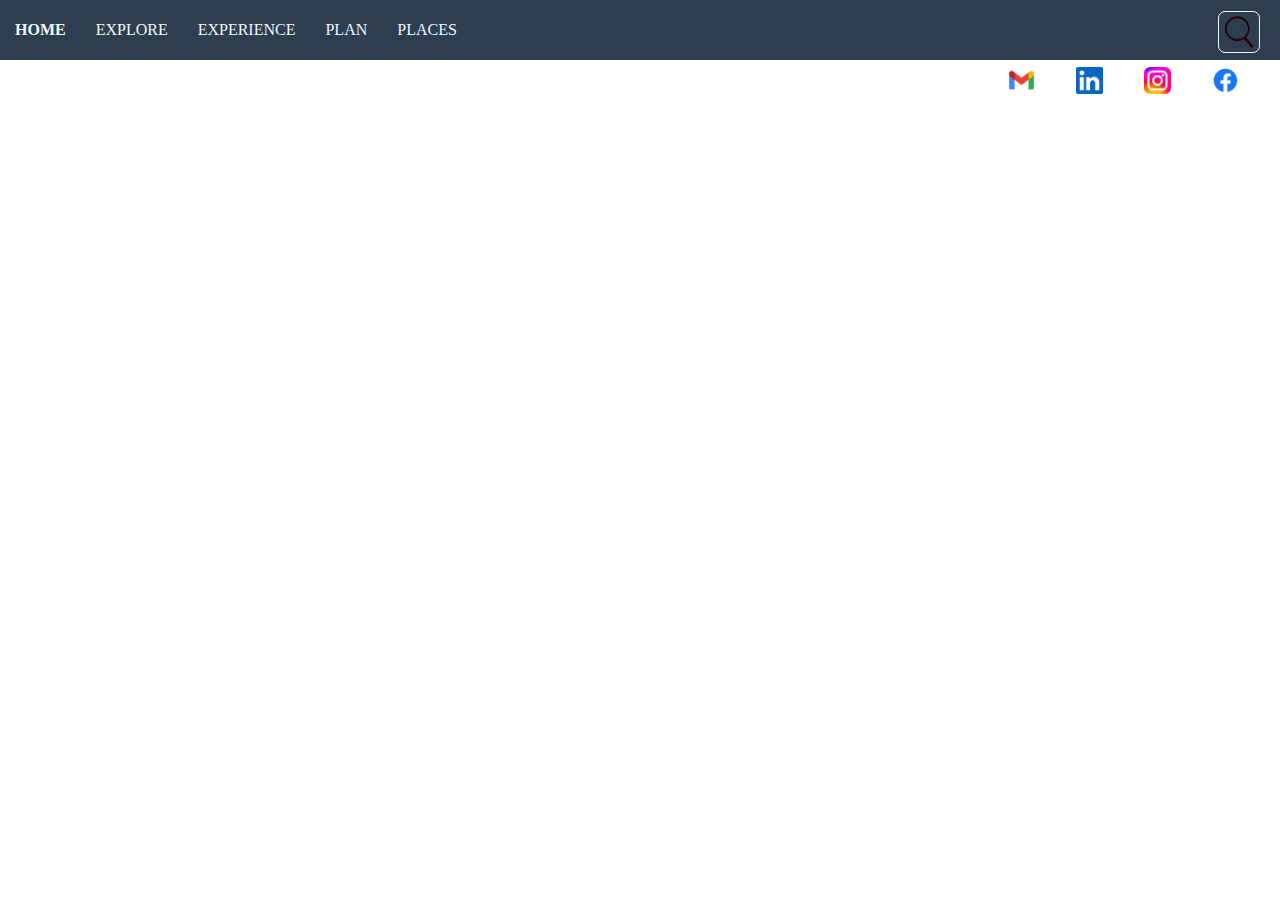
<file: greatHistory.html>
<!DOCTYPE html>
<html lang="en">
<head>
    <meta charset="UTF-8">
    <meta http-equiv="X-UA-Compatible" content="IE=edge">
    <meta name="viewport" content="width=device-width, initial-scale=1.0">
    <title>Great history of Bihar</title>
    <link rel="stylesheet" href="CSS/style.css">
</head>
<body>
    <header>
        <nav class="navbar">
            <ul class="nav-list">
                <li><a href="#home">HOME</a></li>
                <li><a href="#explore">EXPLORE</a></li>
                <li><a href="#experience">EXPERIENCE</a></li>
                <li><a href="#plan">PLAN</a></li>
                <li><a href="#places">PLACES</a></li>

            </ul>
        </nav>
        <img src="IMG/s1.png" alt="" class="searchImg">
    </header>
    <main>
        <div class="contact">
            <img src="IMG/f1.png" alt="" class="img1">
            <img src="IMG/i1.png" alt="" class="img1">
            <img src="IMG/ln1.png" alt="" class="img1">
            <img src="IMG/g1.png" alt="" class="img1">
        </div>
    </main>
</body>
</html>
</file>
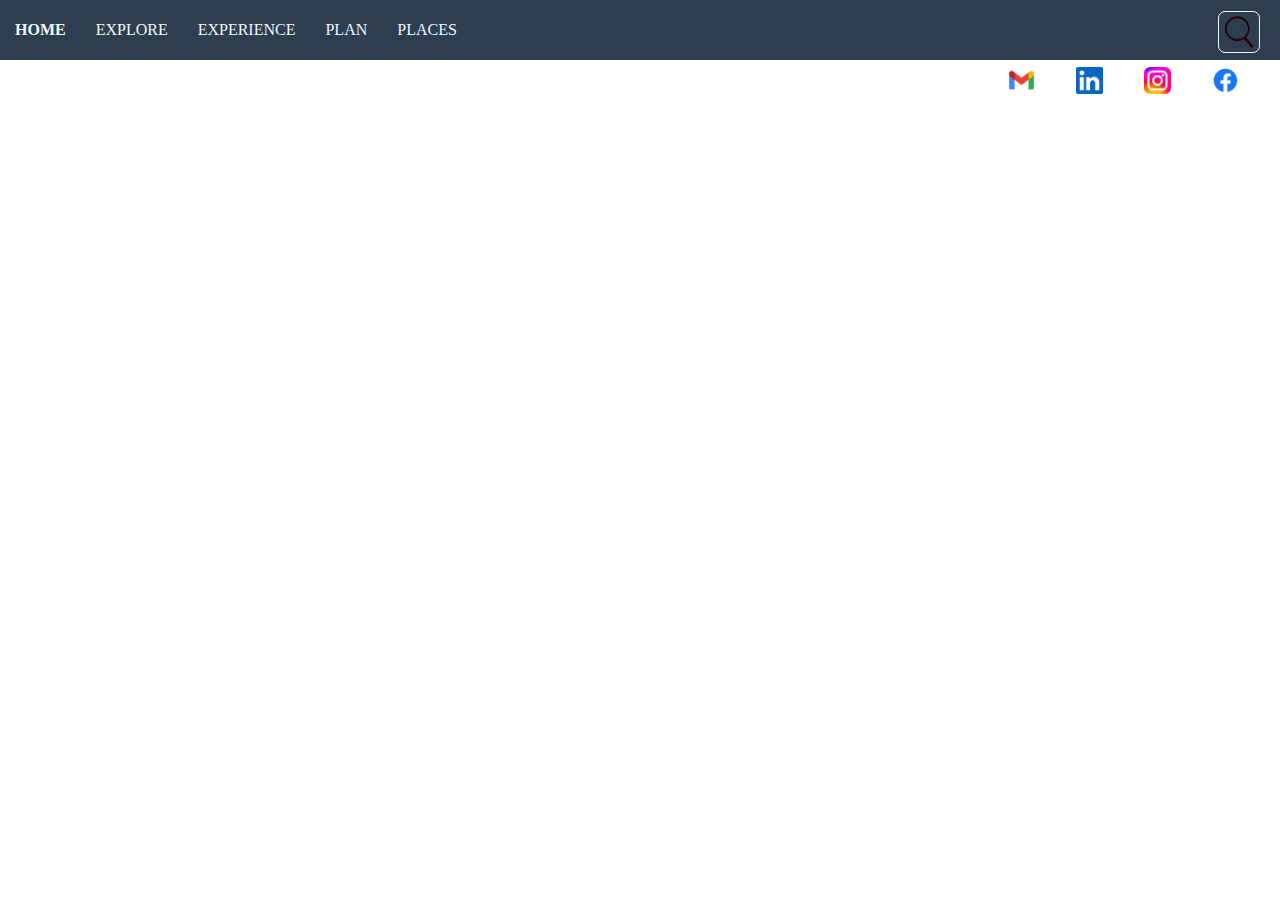
<file: nature.html>
<!DOCTYPE html>
<html lang="en">
<head>
    <meta charset="UTF-8">
    <meta http-equiv="X-UA-Compatible" content="IE=edge">
    <meta name="viewport" content="width=device-width, initial-scale=1.0">
    <title>Nature of Bihar</title>
    <link rel="stylesheet" href="CSS/style.css">
</head>
<body>
    <header>
        <nav class="navbar">
            <ul class="nav-list">
                <li><a href="#home">HOME</a></li>
                <li><a href="#explore">EXPLORE</a></li>
                <li><a href="#experience">EXPERIENCE</a></li>
                <li><a href="#plan">PLAN</a></li>
                <li><a href="#places">PLACES</a></li>

            </ul>
        </nav>
        <img src="IMG/s1.png" alt="" class="searchImg">
    </header>
    <main>
        <div class="contact">
            <img src="IMG/f1.png" alt="" class="img1">
            <img src="IMG/i1.png" alt="" class="img1">
            <img src="IMG/ln1.png" alt="" class="img1">
            <img src="IMG/g1.png" alt="" class="img1">
        </div>
    </main>
</body>
</html>
</file>
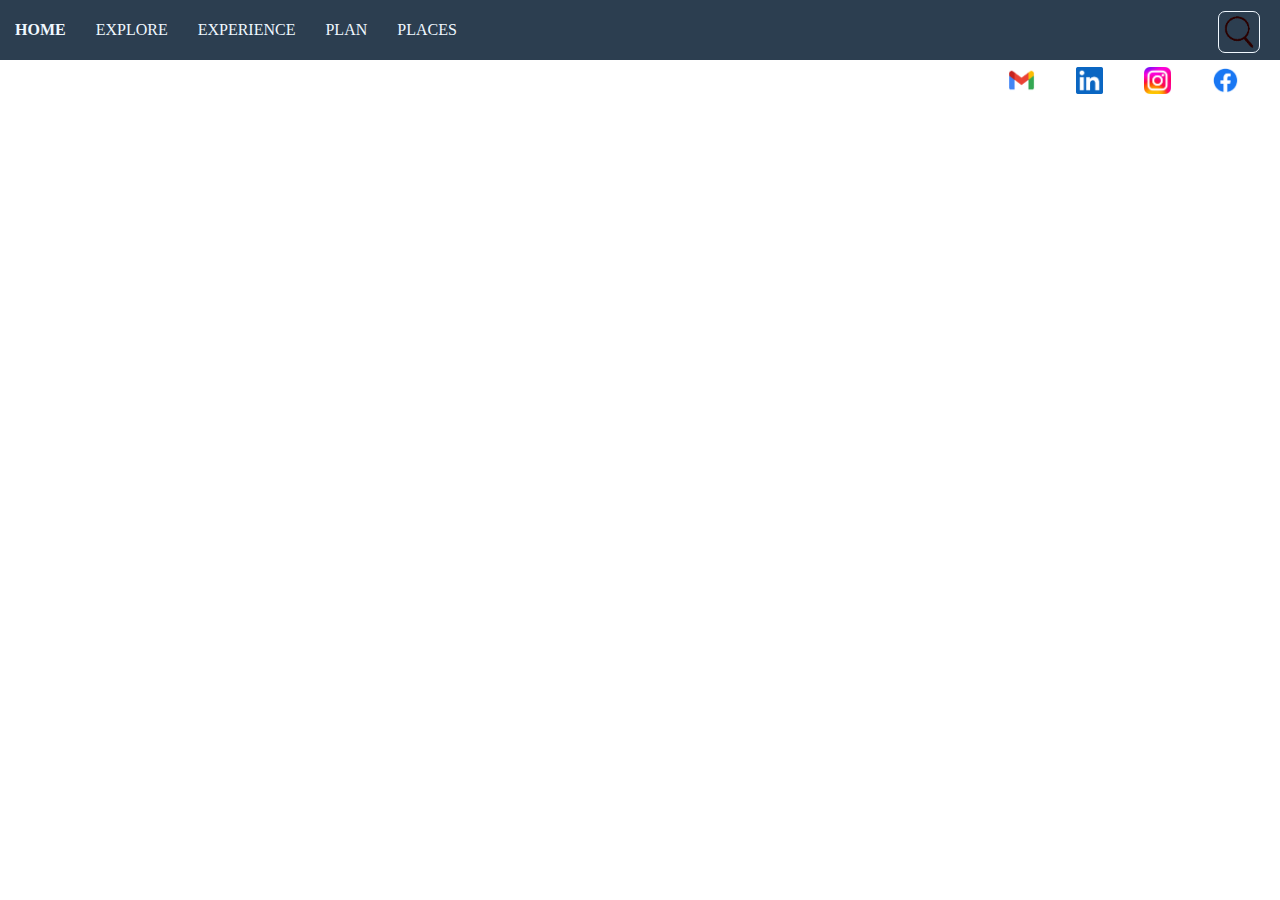
<file: priciousHistory.html>
<!DOCTYPE html>
<html lang="en">
<head>
    <meta charset="UTF-8">
    <meta http-equiv="X-UA-Compatible" content="IE=edge">
    <meta name="viewport" content="width=device-width, initial-scale=1.0">
    <title>Past of Bihar</title>
    <link rel="stylesheet" href="CSS/style.css">
</head>
<body>
    <header>
        <nav class="navbar">
            <ul class="nav-list">
                <li><a href="#home">HOME</a></li>
                <li><a href="#explore">EXPLORE</a></li>
                <li><a href="#experience">EXPERIENCE</a></li>
                <li><a href="#plan">PLAN</a></li>
                <li><a href="#places">PLACES</a></li>

            </ul>
        </nav>
        <img src="IMG/s1.png" alt="" class="searchImg">
    </header>
    <main>
        <div class="contact">
            <img src="IMG/f1.png" alt="" class="img1">
            <img src="IMG/i1.png" alt="" class="img1">
            <img src="IMG/ln1.png" alt="" class="img1">
            <img src="IMG/g1.png" alt="" class="img1">
        </div>
    </main>
</body>
</html>
</file>
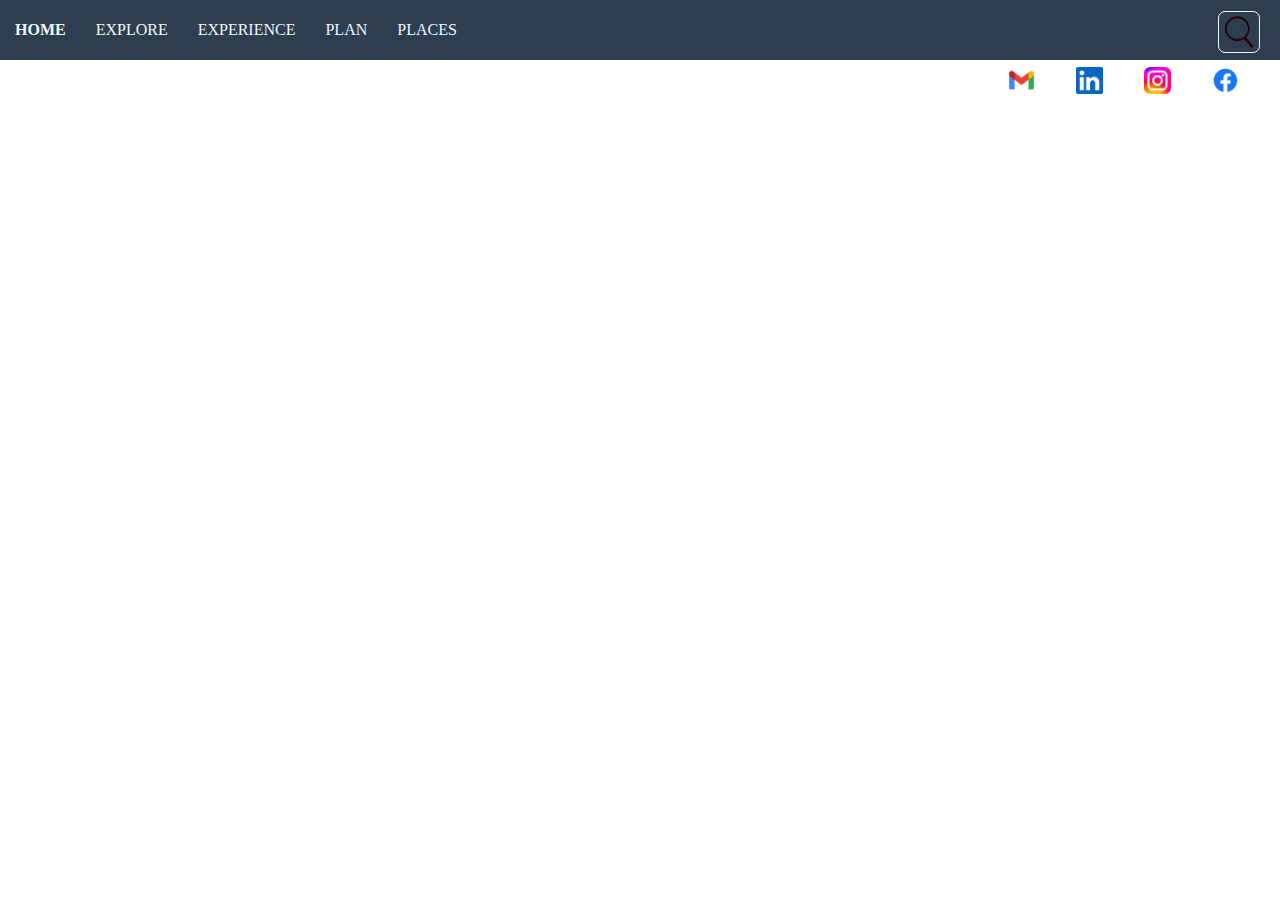
<file: temples.html>
<!DOCTYPE html>
<html lang="en">
<head>
    <meta charset="UTF-8">
    <meta http-equiv="X-UA-Compatible" content="IE=edge">
    <meta name="viewport" content="width=device-width, initial-scale=1.0">
    <title>God grace of Bihar</title>
    <link rel="stylesheet" href="CSS/style.css">
</head>
<body>
    <header>
        <nav class="navbar">
            <ul class="nav-list">
                <li><a href="#home">HOME</a></li>
                <li><a href="#explore">EXPLORE</a></li>
                <li><a href="#experience">EXPERIENCE</a></li>
                <li><a href="#plan">PLAN</a></li>
                <li><a href="#places">PLACES</a></li>

            </ul>
        </nav>
        <img src="IMG/s1.png" alt="" class="searchImg">
    </header>
    <main>
        <div class="contact">
            <img src="IMG/f1.png" alt="" class="img1">
            <img src="IMG/i1.png" alt="" class="img1">
            <img src="IMG/ln1.png" alt="" class="img1">
            <img src="IMG/g1.png" alt="" class="img1">
        </div>
    </main>
</body>
</html>
</file>
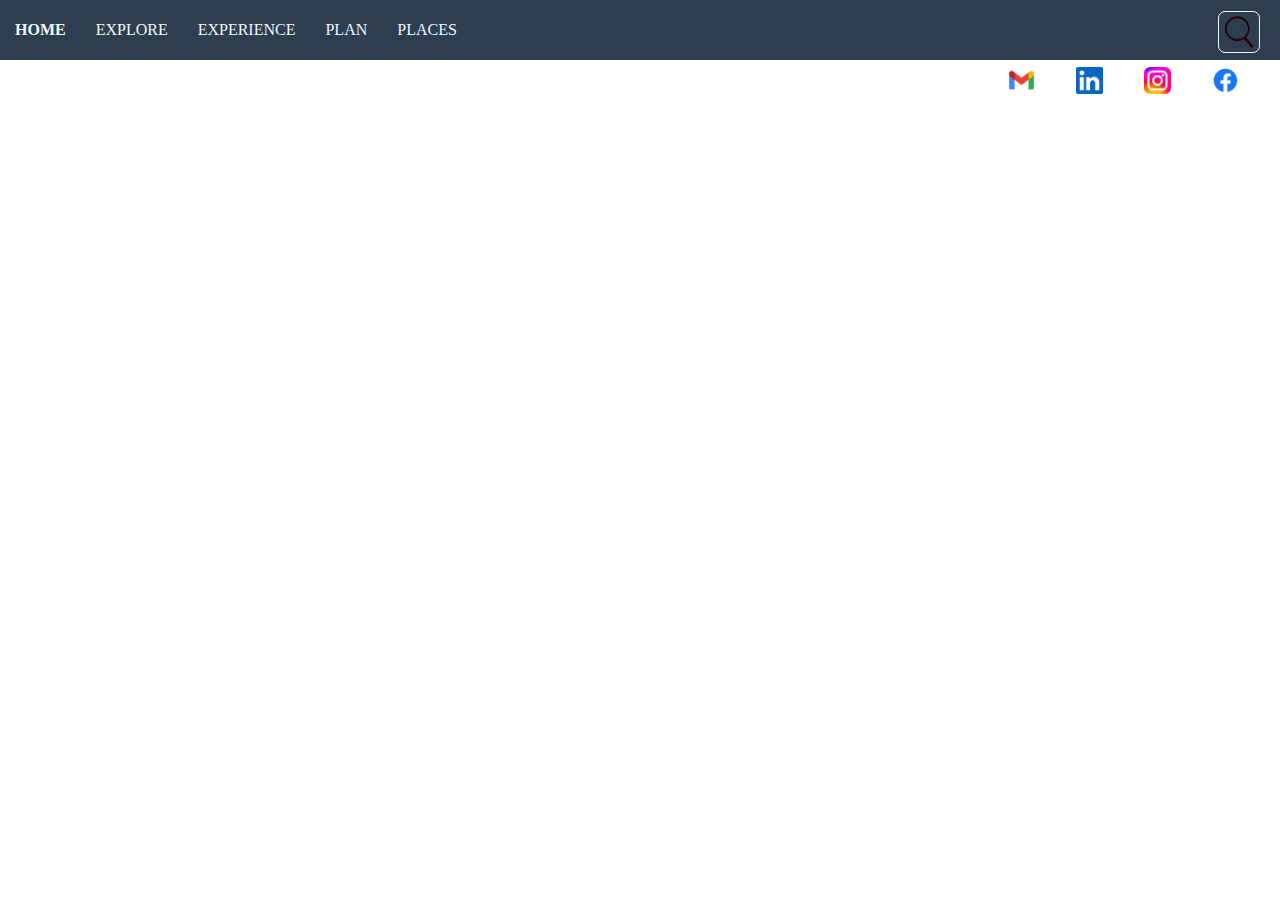
<file: wild.html>
<!DOCTYPE html>
<html lang="en">
<head>
    <meta charset="UTF-8">
    <meta http-equiv="X-UA-Compatible" content="IE=edge">
    <meta name="viewport" content="width=device-width, initial-scale=1.0">
    <title>Wild life Bihar</title>
    <link rel="stylesheet" href="CSS/style.css">
</head>
<body>
    <header>
        <nav class="navbar">
            <ul class="nav-list">
                <li><a href="#home">HOME</a></li>
                <li><a href="#explore">EXPLORE</a></li>
                <li><a href="#experience">EXPERIENCE</a></li>
                <li><a href="#plan">PLAN</a></li>
                <li><a href="#places">PLACES</a></li>

            </ul>
        </nav>
        <img src="IMG/s1.png" alt="" class="searchImg">
    </header>
    <main>
        <div class="contact">
            <img src="IMG/f1.png" alt="" class="img1">
            <img src="IMG/i1.png" alt="" class="img1">
            <img src="IMG/ln1.png" alt="" class="img1">
            <img src="IMG/g1.png" alt="" class="img1">
        </div>
    </main>
</body>
</html>
</file>
<file: CSS/style.css>
* {
    background: dedede;
    font-family: Arial, Helvetica, sans-serif;
    margin: 0;
    padding: 0;
}

.bihar {
    margin: 0 auto;
}

.navbar {
    position: relative;
    display: flex;
    height: fit-content;
    /* height: 60px; */
    background: #2c3e50;
    /* background: rgb(110, 140, 180, 0.7); */
}
.nav-list {
    display: flex;
    padding: 0;
}

.nav-list li {
    /* background: #2c3e50; */
    position: relative;
    list-style: none;
    display: inline-block;
}

.nav-list li a {
    font-family: Charmaps;
    display: block;
    padding: 0 15px;
    color: aliceblue;
    text-decoration: none;
    line-height: 60px;
}

.nav-list li a:hover {
    /* background: #243342; */
    font-weight: bold;
}
.searchImg{
    position: relative;
    height: 40px;
    width: auto;
    float: right;
    margin-top: -49px;
    margin-right: 20px;
    border: 1px solid aliceblue;
    border-radius: 7px;
}
.img1 {
    position: relative;
    float: right;
    height: 27px;
    margin-right: 41px;
    margin-top: 7px;
}
</file>
